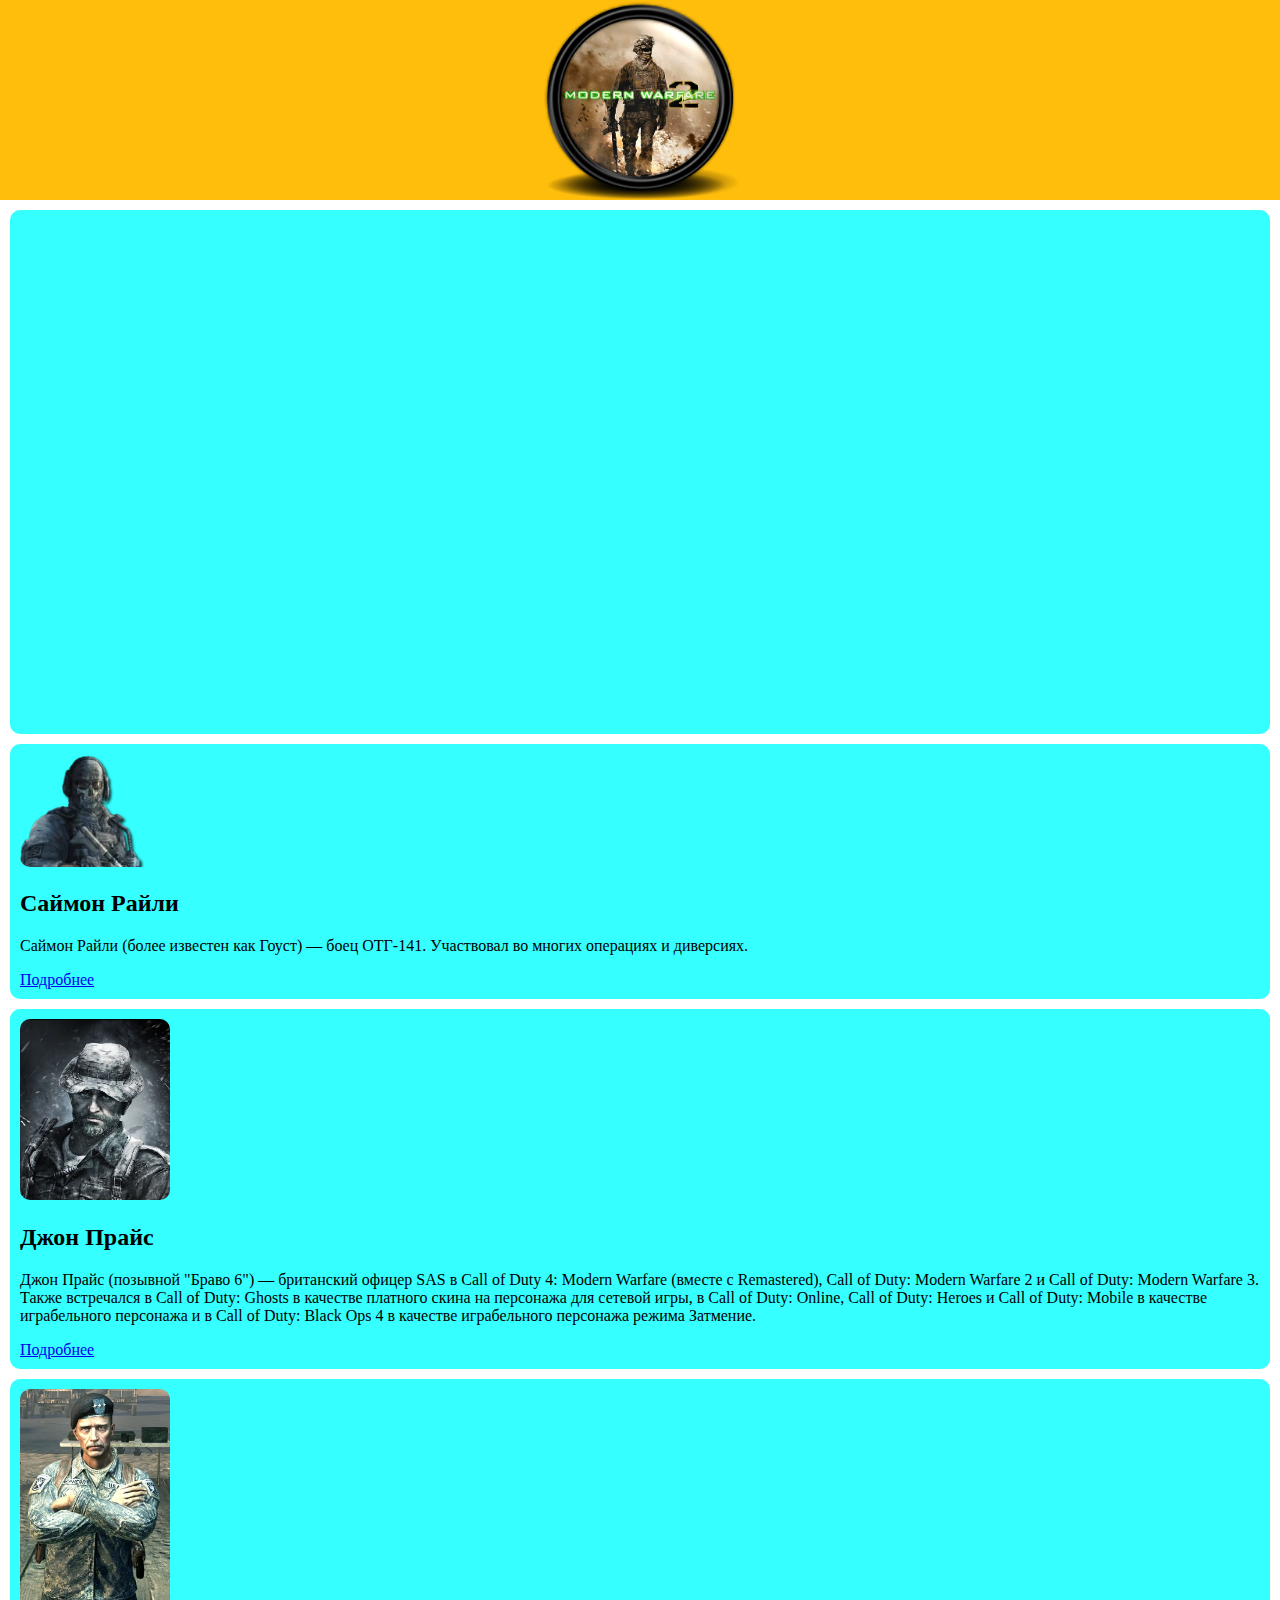
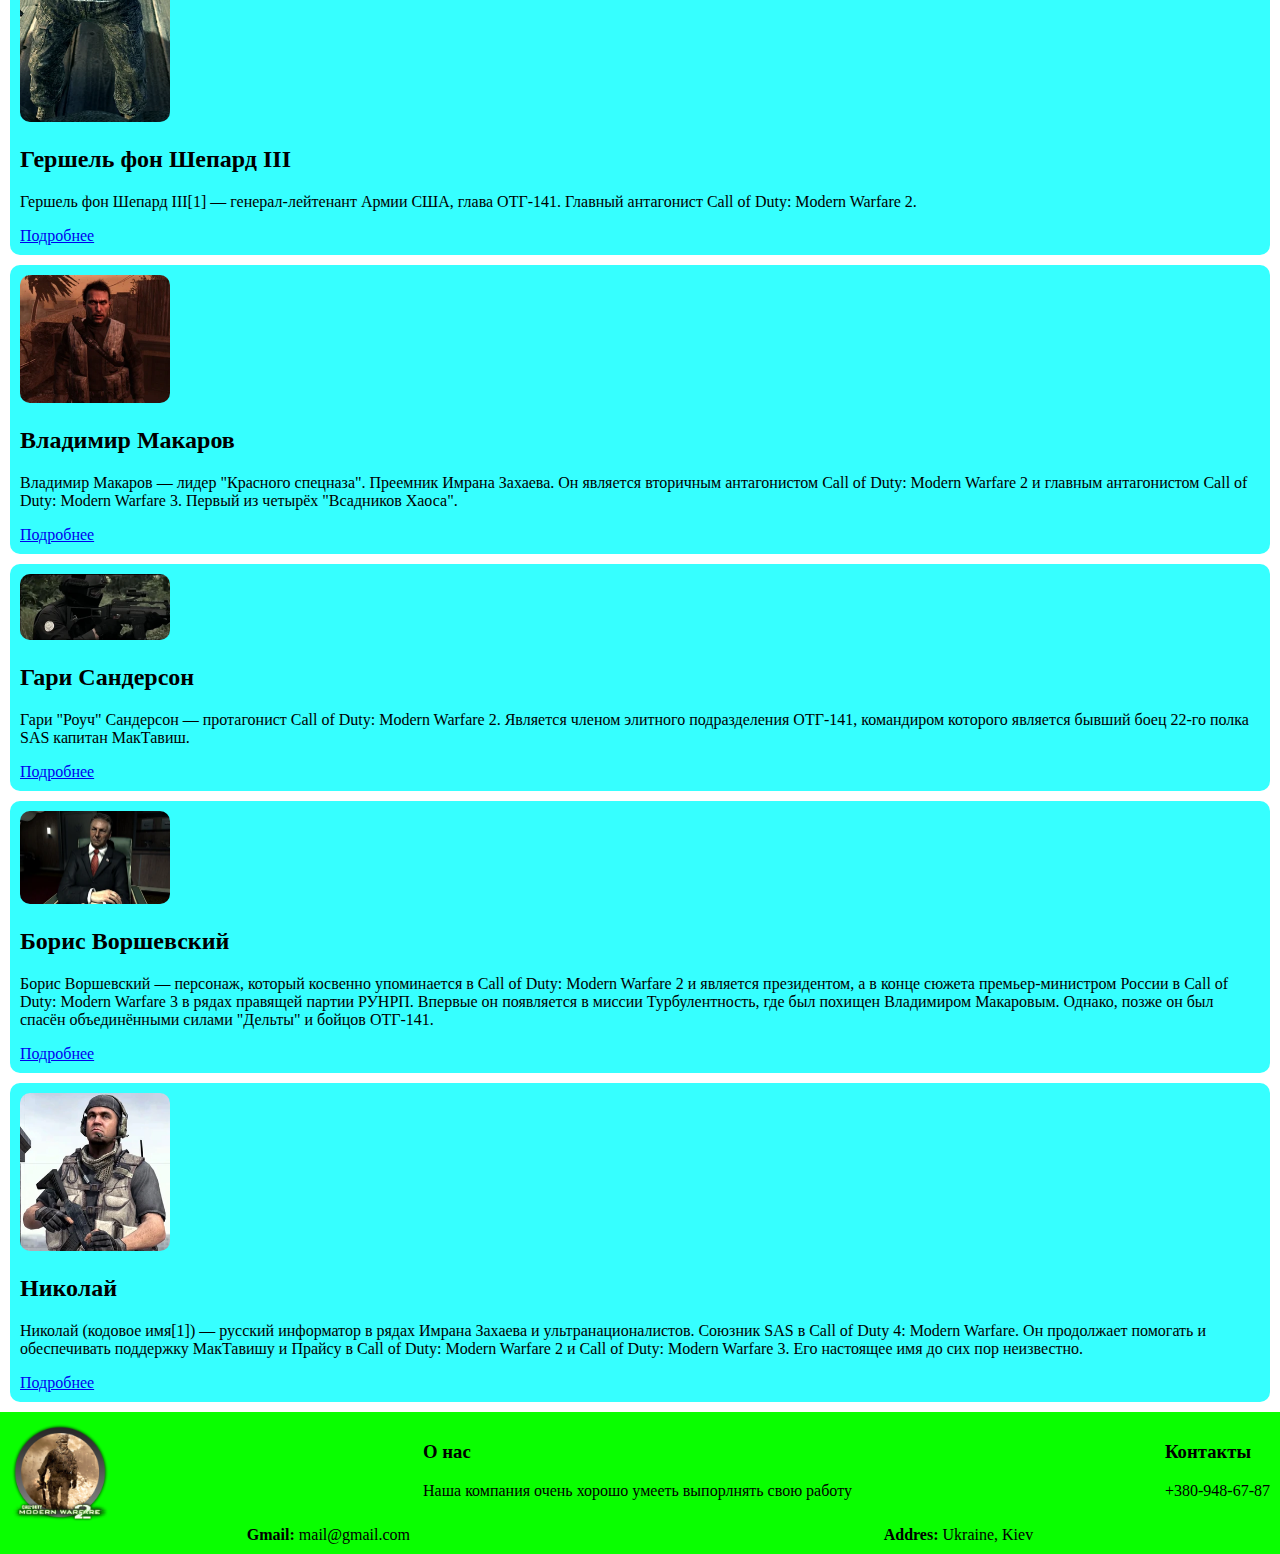
<file: index.html>
<!DOCTYPE html>
<html lang="en">
<head>
    <meta charset="UTF-8">
    <meta http-equiv="X-UA-Compatible" content="IE=edge">
    <meta name="viewport" content="width=device-width, initial-scale=1.0">
    <link rel="stylesheet" href="css/Style.css">
    <link rel="icon" href="logo/Mw2cr-ico.webp" type="img/x-icon">
    <title>Call Of Duty Modern Warfare 2 Remastered</title>
</head>
<body>
    <!-- Хедер -->
    <header>
        <img class="header_logo" src="logo/Call-of-Duty-Modern-Warfare-2-2-icon.png" alt="Logo Lego"> 
    </header>
    <!-- Посты -->
    <main>
        <div class="main_post">
            <div class="post">
                <iframe class="header_info_video" src="https://www.youtube.com/embed/YaIAUNRO9jM" 
                    title="YouTube video player" frameborder="0" 
                    allow="accelerometer; autoplay; clipboard-write; encrypted-media; gyroscope; picture-in-picture" 
                    allowfullscreen></iframe>
            </div>
            <div class="post">
                <div class="post_colums">
                    <img class="post_img" src="Img/Mw2_ghost_infobox.webp" alt="Post Image">
                </div>
                <div class="post_colums">
                    <h2>Саймон Райли</h2>
                    <p>Саймон Райли (более известен как Гоуст) — боец ОТГ-141. Участвовал во многих операциях и диверсиях.</p>
                    <a href="eror.html">Подробнее</a>
                </div>
            </div>
            <div class="post">
                <div class="post_colums">
                    <img class="post_img" src="Img/John_Price_profile_picture_CoD_Online.webp" alt="Post Image">
                </div>
                <div class="post_colums">
                    <h2>Джон Прайс</h2>
                    <p>Джон Прайс (позывной "Браво 6") — британский офицер SAS в Call of Duty 4: Modern Warfare (вместе с Remastered), Call of Duty: Modern Warfare 2 и Call of Duty: Modern Warfare 3. Также встречался в Call of Duty: Ghosts в качестве платного скина на персонажа для сетевой игры, в Call of Duty: Online, Call of Duty: Heroes и Call of Duty: Mobile в качестве играбельного персонажа и в Call of Duty: Black Ops 4 в качестве играбельного персонажа режима Затмение.</p>
                    <a href="eror.html">Подробнее</a>
                </div>
            </div>
            <div class="post">
                <div class="post_colums">
                    <img class="post_img" src="Img/Shpherd.webp" alt="Post Image">
                </div>
                <div class="post_colums">
                    <h2>Гершель фон Шепард III</h2>
                    <p>Гершель фон Шепард III[1] — генерал-лейтенант Армии США, глава ОТГ-141. Главный антагонист Call of Duty: Modern Warfare 2.</p>
                    <a href="eror.html">Подробнее</a>
                </div>
            </div>
            <div class="post">
                <div class="post_colums">
                    <img class="post_img" src="Img/MakarovNuke.webp" alt="Post Image">
                </div>
                <div class="post_colums">
                    <h2>Владимир Макаров</h2>
                    <p>Владимир Макаров — лидер "Красного спецназа". Преемник Имрана Захаева. Он является вторичным антагонистом Call of Duty: Modern Warfare 2 и главным антагонистом Call of Duty: Modern Warfare 3. Первый из четырёх "Всадников Хаоса".</p>
                    <a href="eror.html">Подробнее</a>
                </div>
            </div>
            <div class="post">
                <div class="post_colums">
                    <img class="post_img" src="Img/Kingfish.webp" alt="Post Image">
                </div>
                <div class="post_colums">
                    <h2>Гари Сандерсон</h2>
                    <p>Гари "Роуч" Сандерсон — протагонист Call of Duty: Modern Warfare 2. Является членом элитного подразделения ОТГ-141, командиром которого является бывший боец 22-го полка SAS капитан МакТавиш.</p>
                    <a href="eror.html">Подробнее</a>
                </div>
            </div>
            <div class="post">
                <div class="post_colums">
                    <img class="post_img" src="Img/Boris_Vorshevsky_Turbulence_MW3.webp" alt="Post Image">
                </div>
                <div class="post_colums">
                    <h2>Борис Воршевский</h2>
                    <p>Борис Воршевский — персонаж, который косвенно упоминается в Call of Duty: Modern Warfare 2 и является президентом, а в конце сюжета премьер-министром России в Call of Duty: Modern Warfare 3 в рядах правящей партии РУНРП. Впервые он появляется в миссии Турбулентность, где был похищен Владимиром Макаровым. Однако, позже он был спасён объединёнными силами "Дельты" и бойцов ОТГ-141.</p>
                    <a href="eror.html">Подробнее</a>
                </div>
            </div>
            <div class="post">
                <div class="post_colums">
                    <img class="post_img" src="Img/468px-Nikolai_id.webp" alt="Post Image">
                </div>
                <div class="post_colums">
                    <h2>Николай</h2>
                    <p>Николай (кодовое имя[1]) — русский информатор в рядах Имрана Захаева и ультранационалистов. Союзник SAS в Call of Duty 4: Modern Warfare. Он продолжает помогать и обеспечивать поддержку МакТавишу и Прайсу в Call of Duty: Modern Warfare 2 и Call of Duty: Modern Warfare 3. Его настоящее имя до сих пор неизвестно.</p>
                    <a href="eror.html">Подробнее</a>
                </div>
            </div>
        </div>
    </main>
    <!-- Футер -->
    <footer>
        <div class="container">
            <div class="footer_info">
                <div class="footer_colums">
                    <img class="footer_logo" src="logo/modern-warfare-2.png" alt="modern-warfare-2">
                </div>
                <div class="footer_colums">
                    <h3>О нас</h3>
                    <p>Наша компания очень хорошо умееть выпорлнять свою работу</p>
                </div>
                <div class="footer_colums">
                    <h3>Контакты</h3>
                    <p>+380-948-67-87</p>
                </div>
            </div>
            <div class="footer_contact">
                <div class="footer_email"><b>Gmail:</b> mail@gmail.com</div>
                <div class="footer_adress"><b>Addres:</b> Ukraine, Kiev</div>
            </div>
        </div>
    </footer>
</body>
</html>
</file>
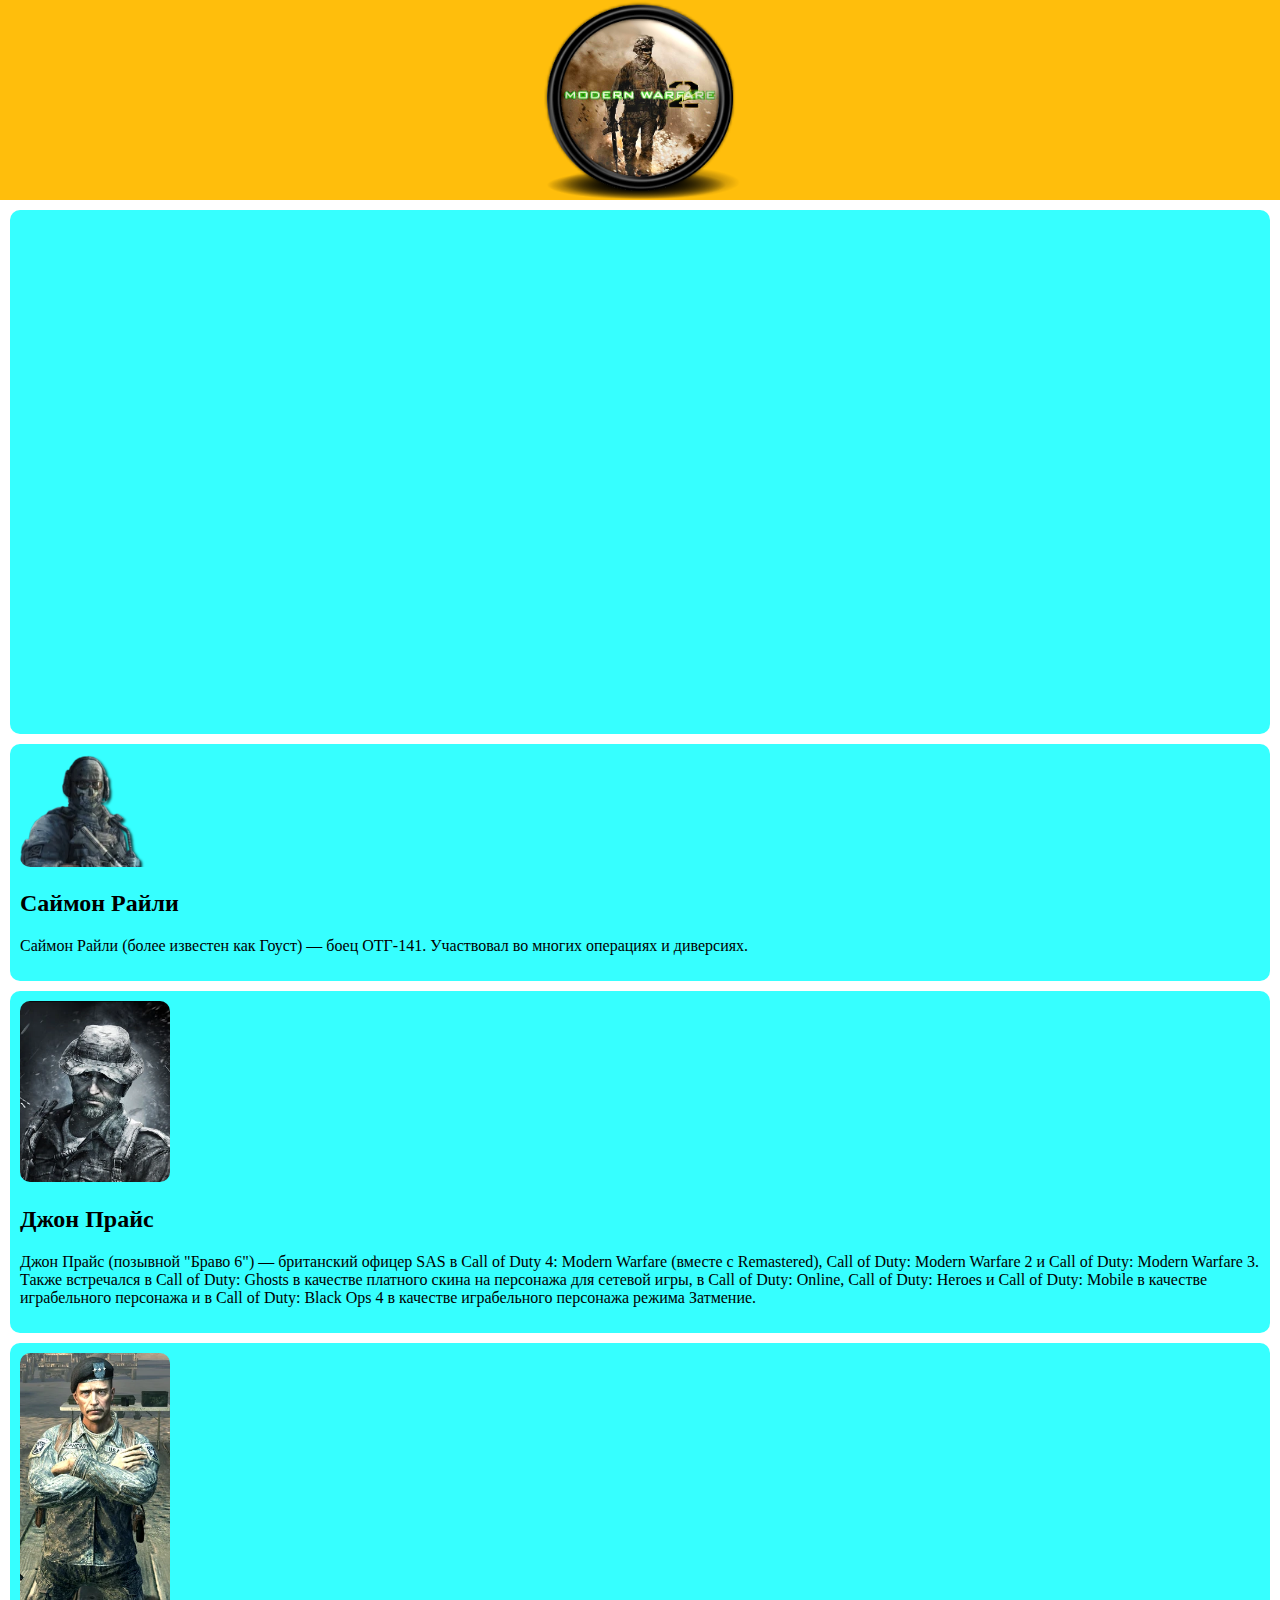
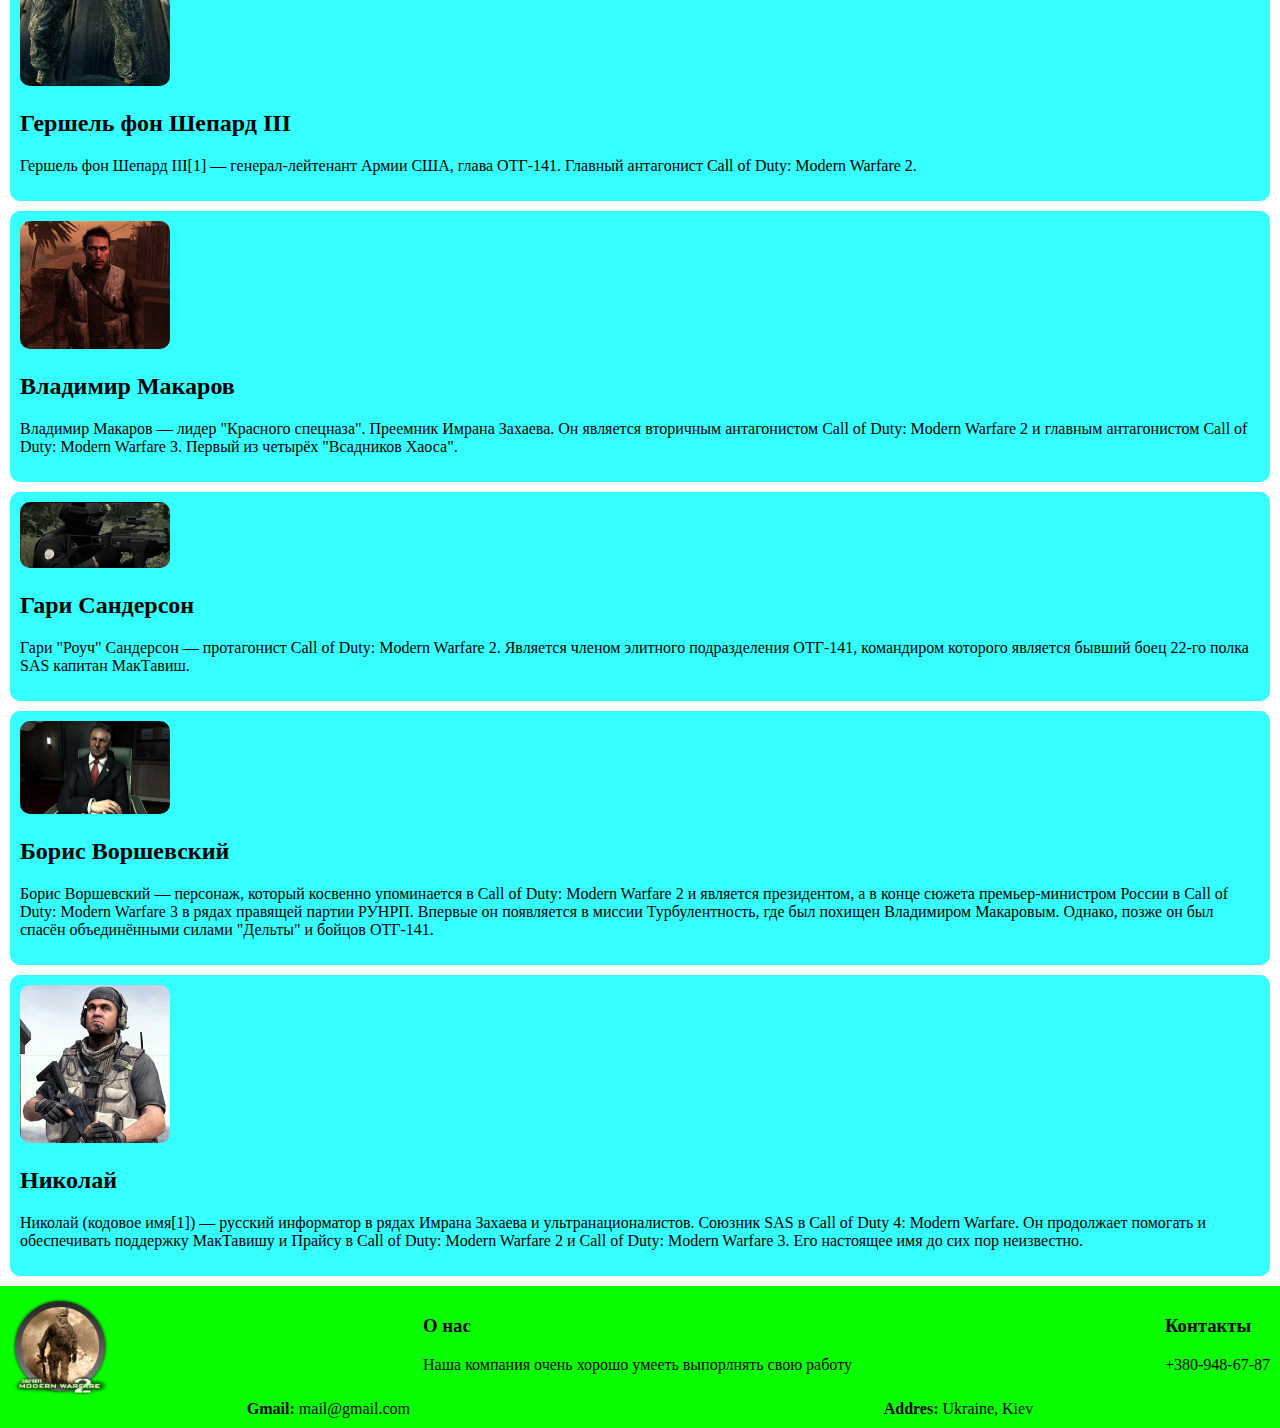
<file: Visual Studio Code3/index.html>
<!DOCTYPE html>
<html lang="en">
<head>
    <meta charset="UTF-8">
    <meta http-equiv="X-UA-Compatible" content="IE=edge">
    <meta name="viewport" content="width=device-width, initial-scale=1.0">
    <link rel="stylesheet" href="css/Style.css">
    <link rel="icon" href="logo/Mw2cr-ico.webp" type="img/x-icon">
    <title>Blog Lego</title>
</head>
<body>
    <!-- Хедер -->
    <header>
        <img class="header_logo" src="logo/Call-of-Duty-Modern-Warfare-2-2-icon.png" alt="Logo Lego"> 
    </header>
    <!-- Посты -->
    <main>
        <div class="main_post">
            <div class="post">
                <iframe class="header_info_video" src="https://www.youtube.com/embed/YaIAUNRO9jM" 
                    title="YouTube video player" frameborder="0" 
                    allow="accelerometer; autoplay; clipboard-write; encrypted-media; gyroscope; picture-in-picture" 
                    allowfullscreen></iframe>
            </div>
            <div class="post">
                <div class="post_colums">
                    <img class="post_img" src="Img/Mw2_ghost_infobox.webp" alt="Post Image">
                </div>
                <div class="post_colums">
                    <h2>Саймон Райли</h2>
                    <p>Саймон Райли (более известен как Гоуст) — боец ОТГ-141. Участвовал во многих операциях и диверсиях.</p>
                    
                </div>
            </div>
            <div class="post">
                <div class="post_colums">
                    <img class="post_img" src="Img/John_Price_profile_picture_CoD_Online.webp" alt="Post Image">
                </div>
                <div class="post_colums">
                    <h2>Джон Прайс</h2>
                    <p>Джон Прайс (позывной "Браво 6") — британский офицер SAS в Call of Duty 4: Modern Warfare (вместе с Remastered), Call of Duty: Modern Warfare 2 и Call of Duty: Modern Warfare 3. Также встречался в Call of Duty: Ghosts в качестве платного скина на персонажа для сетевой игры, в Call of Duty: Online, Call of Duty: Heroes и Call of Duty: Mobile в качестве играбельного персонажа и в Call of Duty: Black Ops 4 в качестве играбельного персонажа режима Затмение.</p>
                </div>
            </div>
            <div class="post">
                <div class="post_colums">
                    <img class="post_img" src="Img/Shpherd.webp" alt="Post Image">
                </div>
                <div class="post_colums">
                    <h2>Гершель фон Шепард III</h2>
                    <p>Гершель фон Шепард III[1] — генерал-лейтенант Армии США, глава ОТГ-141. Главный антагонист Call of Duty: Modern Warfare 2.</p>
                </div>
            </div>
            <div class="post">
                <div class="post_colums">
                    <img class="post_img" src="Img/MakarovNuke.webp" alt="Post Image">
                </div>
                <div class="post_colums">
                    <h2>Владимир Макаров</h2>
                    <p>Владимир Макаров — лидер "Красного спецназа". Преемник Имрана Захаева. Он является вторичным антагонистом Call of Duty: Modern Warfare 2 и главным антагонистом Call of Duty: Modern Warfare 3. Первый из четырёх "Всадников Хаоса".</p>
                </div>
            </div>
            <div class="post">
                <div class="post_colums">
                    <img class="post_img" src="Img/Kingfish.webp" alt="Post Image">
                </div>
                <div class="post_colums">
                    <h2>Гари Сандерсон</h2>
                    <p>Гари "Роуч" Сандерсон — протагонист Call of Duty: Modern Warfare 2. Является членом элитного подразделения ОТГ-141, командиром которого является бывший боец 22-го полка SAS капитан МакТавиш.</p>
                </div>
            </div>
            <div class="post">
                <div class="post_colums">
                    <img class="post_img" src="Img/Boris_Vorshevsky_Turbulence_MW3.webp" alt="Post Image">
                </div>
                <div class="post_colums">
                    <h2>Борис Воршевский</h2>
                    <p>Борис Воршевский — персонаж, который косвенно упоминается в Call of Duty: Modern Warfare 2 и является президентом, а в конце сюжета премьер-министром России в Call of Duty: Modern Warfare 3 в рядах правящей партии РУНРП. Впервые он появляется в миссии Турбулентность, где был похищен Владимиром Макаровым. Однако, позже он был спасён объединёнными силами "Дельты" и бойцов ОТГ-141.</p>
                </div>
            </div>
            <div class="post">
                <div class="post_colums">
                    <img class="post_img" src="Img/468px-Nikolai_id.webp" alt="Post Image">
                </div>
                <div class="post_colums">
                    <h2>Николай</h2>
                    <p>Николай (кодовое имя[1]) — русский информатор в рядах Имрана Захаева и ультранационалистов. Союзник SAS в Call of Duty 4: Modern Warfare. Он продолжает помогать и обеспечивать поддержку МакТавишу и Прайсу в Call of Duty: Modern Warfare 2 и Call of Duty: Modern Warfare 3. Его настоящее имя до сих пор неизвестно.</p>
                </div>
            </div>
        </div>
    </main>
    <!-- Футер -->
    <footer>
        <div class="container">
            <div class="footer_info">
                <div class="footer_colums">
                    <img class="footer_logo" src="logo/modern-warfare-2.png" alt="modern-warfare-2">
                </div>
                <div class="footer_colums">
                    <h3>О нас</h3>
                    <p>Наша компания очень хорошо умееть выпорлнять свою работу</p>
                </div>
                <div class="footer_colums">
                    <h3>Контакты</h3>
                    <p>+380-948-67-87</p>
                </div>
            </div>
            <div class="footer_contact">
                <div class="footer_email"><b>Gmail:</b> mail@gmail.com</div>
                <div class="footer_adress"><b>Addres:</b> Ukraine, Kiev</div>
            </div>
        </div>
    </footer>
</body>
</html>
</file>
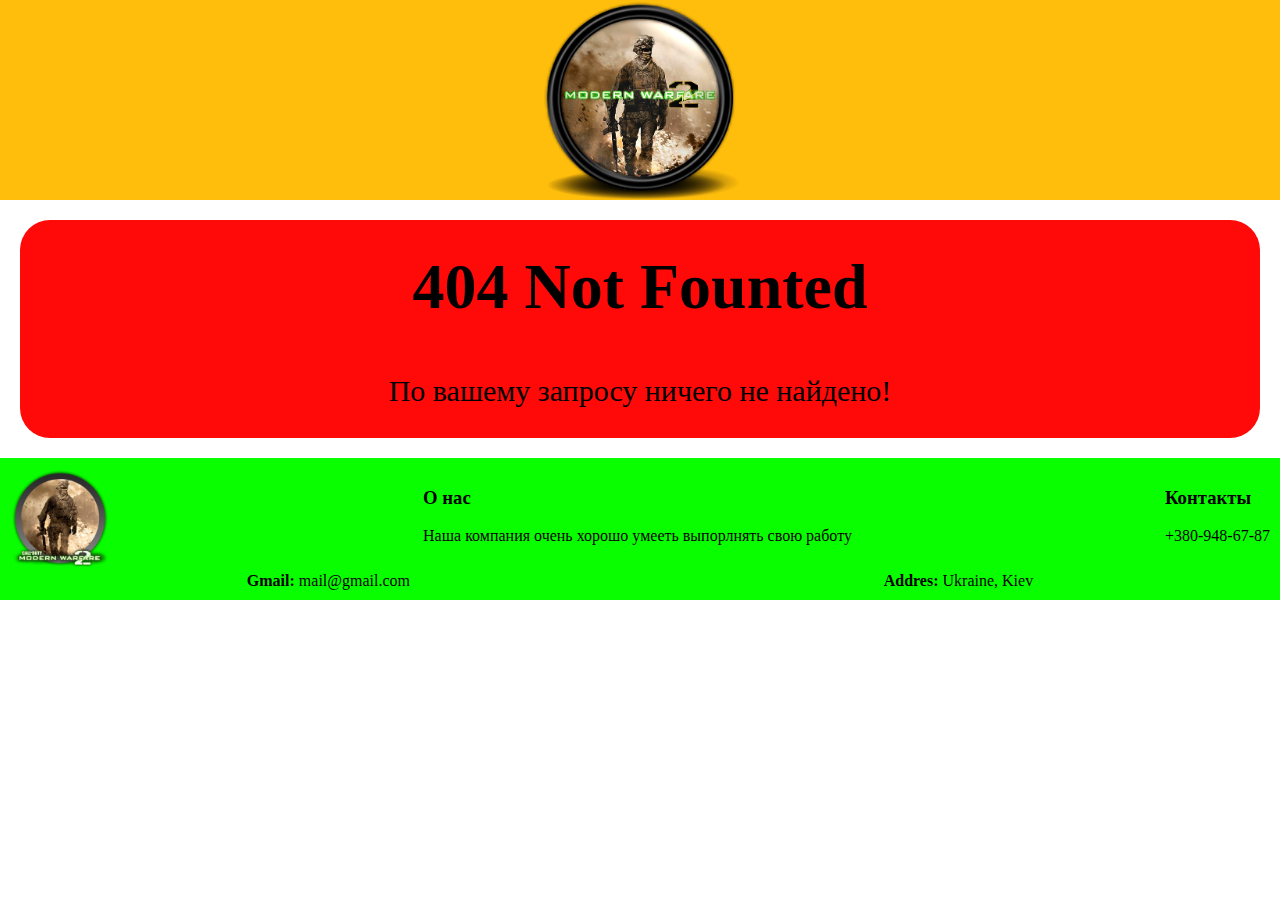
<file: eror.html>
<!DOCTYPE html>
<html lang="en">
<head>
    <meta charset="UTF-8">
    <meta http-equiv="X-UA-Compatible" content="IE=edge">
    <meta name="viewport" content="width=device-width, initial-scale=1.0">
    <link rel="stylesheet" href="css/Style.css">
    <link rel="icon" href="logo/Mw2cr-ico.webp" type="img/x-icon">
    <title>Call Of Duty Modern Warfare 2 Remastered</title>
</head>
<body>
    <!-- Хедер -->
    <header>
        <img class="header_logo" src="logo/Call-of-Duty-Modern-Warfare-2-2-icon.png" alt="Logo Lego"> 
    </header>
    <error>
        <div class="error">
            <h2 class="error_name">404 Not Founted</h2>
            <p class="error_desc">По вашему запросу ничего не найдено!</p>
        </div>
    </error>
    <footer>
        <div class="container">
            <div class="footer_info">
                <div class="footer_colums">
                    <img class="footer_logo" src="logo/modern-warfare-2.png" alt="modern-warfare-2">
                </div>
                <div class="footer_colums">
                    <h3>О нас</h3>
                    <p>Наша компания очень хорошо умееть выпорлнять свою работу</p>
                </div>
                <div class="footer_colums">
                    <h3>Контакты</h3>
                    <p>+380-948-67-87</p>
                </div>
            </div>
            <div class="footer_contact">
                <div class="footer_email"><b>Gmail:</b> mail@gmail.com</div>
                <div class="footer_adress"><b>Addres:</b> Ukraine, Kiev</div>
            </div>
        </div>
    </footer>
</body>
</html>
</file>
<file: css/Style.css>
body {
    margin: 0;
    padding: 0;
}
header {
    background : rgb(255, 190, 12);
    display: flex;
    justify-content: center;
}
.header_logo {
    width: 200px;
}
footer {
    background-color: rgb(9, 255, 0);
}
.container {
    padding: 10px;
}
.footer_info {
    display: flex;
    justify-content: space-between;
}
.footer_logo {
    width: 100px;
}
.footer_contact {
    display: flex;
    justify-content: space-around;
}
.post {
    position: relative;
    display: block;
    justify-content: right;
    background: rgb(54, 255, 255);
    margin: 10px;
    padding: 10px;
    border-radius: 10px;
}
.post_card {
    display: flex;
    align-items: center;
    background: #3fe2ff;
    margin: 10px;
    padding: 10px;
    border-radius: 20px;
}
.post_img {
    width: 150px;
    border-radius: 10px;
}
.post_card_img {
    width: 200px;
    margin: 7px;
    border-radius: 20px;
}
.post_card_autor {
    color: #3b3b3b;
    margin: 0;
}
.comments {
    padding: 5px 15px;
}
.comment_card {
    background: grey;
    padding: 10px;
    border-radius: 10px;
    margin-bottom: 3px;
}
.comment_card_date{
    font-size: 14px;
    margin-top: 5px;
    margin-bottom: 10px;
    color: #4d4d4d;
}
.comment_card_text {
    font-size: 17px;
}
.comment_admin {
    width: 80%;
    background: rgb(196, 179, 255);
}
.header_info_video {
    width: 826px;
    height: 500px;
    border-radius: 25px;
}
error {
    text-align: center;
}
.error_name {
    padding: 0;
    margin: 0;
    font-size: 64px;
    margin-bottom: 50px;
    font-weight: 700;
}
.error_desc {
    padding: 0;
    margin: 0;
    font-size: 30px;
    font-weight: 500;
}
.error {
    background: #ff0909;
    margin: 20px;
    padding: 30px;
    border-radius: 30px;
}
</file>
<file: Visual Studio Code3/css/Style.css>
body {
    margin: 0;
    padding: 0;
}
header {
    background : rgb(255, 190, 12);
    display: flex;
    justify-content: center;
}
.header_logo {
    width: 200px;
}
footer {
    background-color: rgb(9, 255, 0);
}
.container {
    padding: 10px;
}
.footer_info {
    display: flex;
    justify-content: space-between;
}
.footer_logo {
    width: 100px;
}
.footer_contact {
    display: flex;
    justify-content: space-around;
}
.post {
    position: relative;
    display: block;
    justify-content: right;
    background: rgb(54, 255, 255);
    margin: 10px;
    padding: 10px;
    border-radius: 10px;
}
.post_card {
    display: flex;
    align-items: center;
    background: #3fe2ff;
    margin: 10px;
    padding: 10px;
    border-radius: 20px;
}
.post_img {
    width: 150px;
    border-radius: 10px;
}
.post_card_img {
    width: 200px;
    margin: 7px;
    border-radius: 20px;
}
.post_card_autor {
    color: #3b3b3b;
    margin: 0;
}
.comments {
    padding: 5px 15px;
}
.comment_card {
    background: grey;
    padding: 10px;
    border-radius: 10px;
    margin-bottom: 3px;
}
.comment_card_date{
    font-size: 14px;
    margin-top: 5px;
    margin-bottom: 10px;
    color: #4d4d4d;
}
.comment_card_text {
    font-size: 17px;
}
.comment_admin {
    width: 80%;
    background: rgb(196, 179, 255);
}
.header_info_video {
    width: 826px;
    height: 500px;
    border-radius: 25px;
}
</file>
